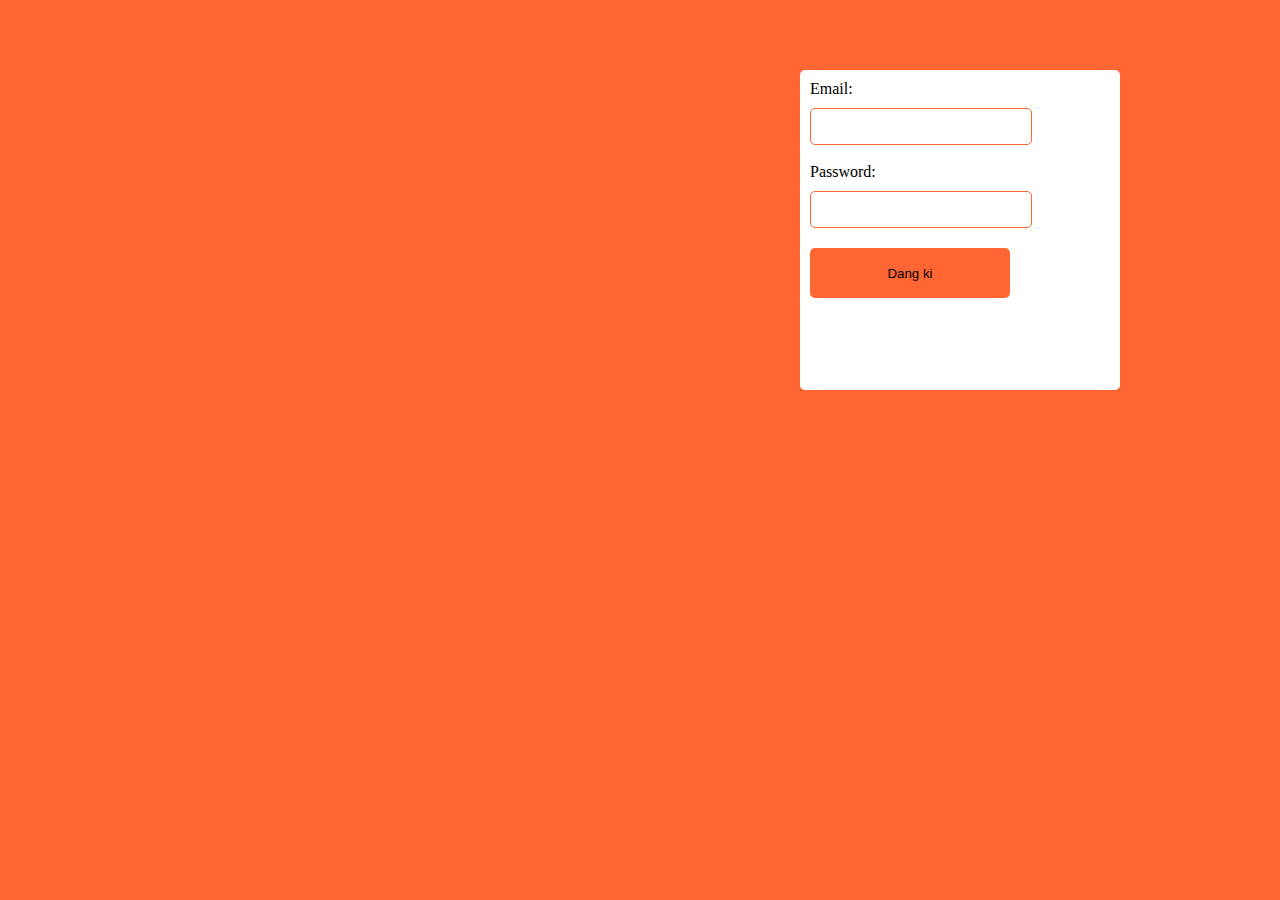
<file: register.html>
<!DOCTYPE html>
<html lang="en">
  <head>
    <meta charset="UTF-8" />
    <meta name="viewport" content="width=device-width, initial-scale=1.0" />
    <title>dang ki</title>
    <link rel="stylesheet" href="./css/register.css" />
  </head>
  <body>
    <section>
      <form action="" method="GET" enctype="multipart/form-data">
        <label for="email">Email:</label><br />
        <input type="email" name="email" id="email" /><br /><br />
        <label for="password">Password:</label><br />
        <input type="password" name="password" id="password" /><br />

        <input type="submit" value="Dang ki" />
      </form>
    </section>
  </body>
</html>
</file>
<file: css/register.css>
* {
  margin: 0;
  padding: 0;
}

section {
  background-color: #f63;
  height: 100vh;
  position: relative;
}

section form {
  width: 300px;
  min-height: 300px;
  padding: 10px;
  background-color: #fff;
  position: absolute;
  top: 70px;
  left: 800px;
  border-radius: 5px;
  box-shadow: 5px 5px 5px #f63;
}

section form input[type="email"],
section form input[type="password"] {
  border: 1px solid #f63;
  outline: none;
  border-radius: 5px;
  width: 200px;
  padding: 10px 10px;
  margin-top: 10px;
}

section form input[type="submit"] {
  width: 200px;
  height: 50px;
  background-color: #f63;
  border: none;
  border-radius: 5px;
  margin-top: 20px;
  cursor: pointer;
}
</file>
